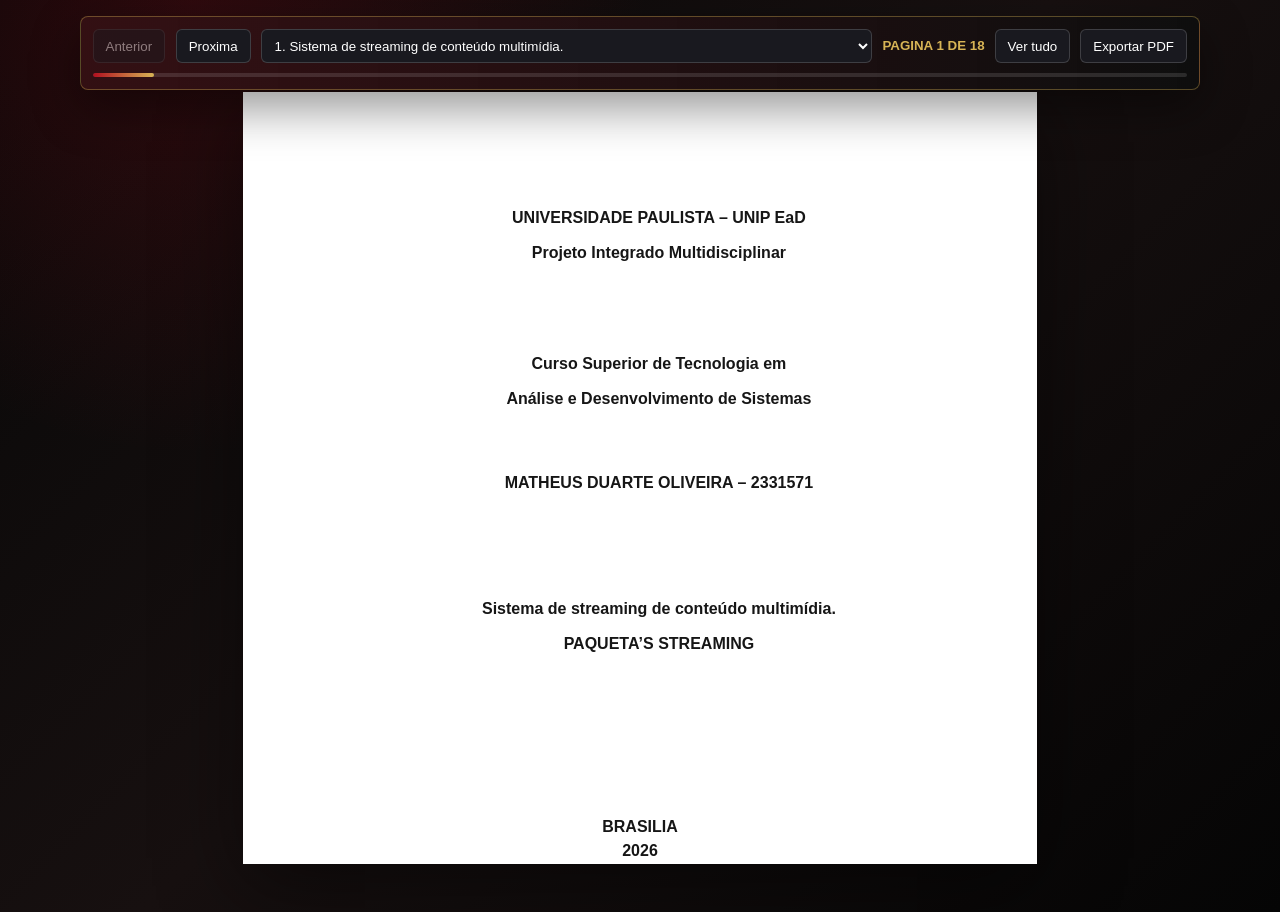
<file: app/ContentCreatorApp/RelatorioPIM/index.html>
﻿<!doctype html>
<html lang="pt-BR">
<head>
  <meta charset="utf-8">
  <meta name="viewport" content="width=device-width, initial-scale=1">
  <title>PIM VIII - Sistema de Streaming de Conteudo Multimidia</title>
  <style>
    @page {
      size: A4;
      margin: 3cm 2cm 2cm 3cm;

      @top-right {
        content: counter(page);
        font-family: Arial, Helvetica, sans-serif;
        font-size: 12pt;
        color: #161616;
      }
    }

    @page:first {
      @top-right {
        content: "";
      }
    }

    @page pretext {
      @top-right {
        content: "";
      }
    }

    :root {
      --ink: #161616;
      --muted: #5a5a5a;
      --line: #d7d7d7;
      --soft: #f7f7f7;
      --red: #b10f1f;
      --dark: #111111;
      --gold: #d7b455;
    }

    * {
      box-sizing: border-box;
    }

    html {
      background: #ececec;
    }

    body {
      width: 210mm;
      min-height: 297mm;
      margin: 0 auto;
      background: white;
      color: var(--ink);
      font-family: Arial, Helvetica, sans-serif;
      font-size: 12pt;
      line-height: 1.5;
    }

    main {
      padding: 0;
    }

    section,
    .page {
      width: 210mm;
      min-height: 297mm;
      padding: 3cm 2cm 2cm 3cm;
      page-break-after: always;
      break-after: page;
      position: relative;
      overflow: visible;
    }

    section.compact {
      min-height: auto;
      page-break-after: auto;
    }

    main > section:last-child {
      page-break-after: auto;
      break-after: auto;
    }

    h1,
    h2,
    h3,
    h4 {
      font-family: Arial, Helvetica, sans-serif;
      line-height: 1.5;
      margin: 0 0 12pt;
      color: var(--ink);
      letter-spacing: 0;
    }

    h1 {
      font-size: 12pt;
      text-transform: uppercase;
      text-align: center;
    }

    h2 {
      font-size: 12pt;
      text-transform: uppercase;
      margin-top: 0;
    }

    h3 {
      font-size: 12pt;
      text-transform: uppercase;
      margin-top: 18pt;
    }

    p {
      text-align: justify;
      text-indent: 1.5cm;
      margin: 0 0 10pt;
    }

    .no-indent {
      text-indent: 0;
    }

    .center {
      text-align: center;
      text-indent: 0;
    }

    .right {
      text-align: right;
      text-indent: 0;
    }

    .cover {
      display: flex;
      flex-direction: column;
      justify-content: flex-start;
      text-align: center;
      font-weight: 700;
      position: relative;
    }

    .pretext {
      page: pretext;
    }

    .cover p,
    .cover h1 {
      text-indent: 0;
      text-align: center;
      margin: 0;
      font-size: 12pt;
      line-height: 1.5;
    }

    .cover h1 {
      text-transform: none;
      font-weight: 700;
    }

    .cover strong {
      font-family: Arial, Helvetica, sans-serif;
      text-transform: none;
    }

    .cover-institution p + p,
    .cover-course p + p,
    .cover-title p {
      margin-top: 8pt;
    }

    .cover-course {
      margin-top: 23mm;
    }

    .cover .cover-author {
      margin-top: 16mm;
    }

    .cover-title {
      margin-top: 27mm;
    }

    .cover-location {
      position: absolute;
      right: 0;
      bottom: 0;
      left: 0;
      margin-top: 0;
      padding-bottom: 0;
    }

    .toc {
      list-style: none;
      padding: 0;
      margin: 0;
      font-family: Arial, Helvetica, sans-serif;
      font-size: 11.5pt;
    }

    .toc li {
      display: grid;
      grid-template-columns: auto 1fr auto;
      gap: 8px;
      margin: 8pt 0;
      align-items: baseline;
    }

    .toc .dots {
      border-bottom: 1px dotted #555;
      height: 0.8em;
    }

    table {
      width: 100%;
      border-collapse: collapse;
      margin: 12pt 0 14pt;
      font-family: Arial, Helvetica, sans-serif;
      font-size: 10.5pt;
    }

    th,
    td {
      border: 1px solid var(--line);
      padding: 7px 8px;
      text-align: left;
      vertical-align: top;
    }

    th {
      background: #efefef;
      font-weight: 700;
    }

    .caption {
      font-size: 10pt;
      text-align: center;
      text-indent: 0;
      color: var(--muted);
      margin: 6pt 0 6pt;
      font-family: Arial, Helvetica, sans-serif;
    }

    .figure-note {
      margin: 0 0 10pt;
      color: #333333;
      font-size: 10pt;
      line-height: 1.35;
      text-align: justify;
      text-indent: 0;
    }

    figure {
      margin: 16pt 0 18pt;
      page-break-inside: avoid;
    }

    img {
      display: block;
      max-width: 100%;
      max-height: 160mm;
      margin: 0 auto;
      border: 1px solid #cfcfcf;
      object-fit: contain;
    }

    .phone-shot {
      max-width: 66mm;
      max-height: 145mm;
      border-radius: 0;
      border-color: #202020;
    }

    .wide-shot {
      width: 100%;
      max-height: 118mm;
      border-radius: 0;
    }

    .code-window-shot {
      width: 100%;
      max-height: 124mm;
      object-fit: contain;
      background: #242424;
    }

    .code-shot,
    pre {
      white-space: pre-wrap;
      overflow-wrap: anywhere;
      border: 1px solid #2c2c2c;
      border-left: 6px solid var(--red);
      background: #111;
      color: #f3f3f3;
      padding: 12px 14px;
      font-family: Consolas, "Courier New", monospace;
      font-size: 9.5pt;
      line-height: 1.35;
      margin: 12pt 0 6pt;
      page-break-inside: avoid;
    }

    .long-quote {
      margin-left: 4cm;
      text-indent: 0;
      line-height: 1;
      font-size: 10pt;
    }

    .github-list {
      border-left: 4px solid var(--gold);
      background: #fafafa;
      padding: 10pt 12pt;
      margin: 12pt 0;
      font-family: Arial, Helvetica, sans-serif;
      font-size: 10.5pt;
    }

    .github-list p {
      text-indent: 0;
      margin: 4pt 0;
      text-align: left;
    }

    .evidence-grid {
      display: grid;
      grid-template-columns: 1fr 1fr;
      gap: 12pt;
      margin: 14pt 0;
    }

    .evidence-grid figure {
      margin: 0;
    }

    .evidence-grid img {
      width: 100%;
      max-height: 82mm;
      object-fit: contain;
      object-position: top center;
      background: #111;
    }

    .phone-grid {
      display: grid;
      grid-template-columns: repeat(2, minmax(0, 1fr));
      gap: 12pt;
      align-items: start;
      margin: 12pt 0;
    }

    .phone-grid.three {
      grid-template-columns: repeat(3, minmax(0, 1fr));
    }

    .phone-grid figure {
      margin: 0;
      page-break-inside: avoid;
      break-inside: avoid;
    }

    .phone-grid .phone-shot {
      width: auto;
      max-width: 100%;
      max-height: 118mm;
    }

    .screen-note {
      border-left: 5px solid var(--red);
      background: linear-gradient(90deg, #fff7f7, #ffffff);
      padding: 10pt 12pt;
      margin: 12pt 0;
      font-family: Arial, Helvetica, sans-serif;
      font-size: 10.5pt;
      text-indent: 0;
    }

    .rule-list {
      display: grid;
      grid-template-columns: 1fr 1fr;
      gap: 10pt;
      margin: 12pt 0;
      font-family: Arial, Helvetica, sans-serif;
      font-size: 10pt;
    }

    .rule-list article {
      border: 1px solid #dedede;
      border-top: 4px solid var(--red);
      background: #fbfbfb;
      padding: 10pt;
      page-break-inside: avoid;
    }

    .rule-list h4 {
      margin: 0 0 5pt;
      font-size: 10.5pt;
      color: var(--red);
    }

    .route {
      display: inline;
      font-family: Consolas, "Courier New", monospace;
      font-size: 9pt;
      padding: 1px 5px;
      border-radius: 3px;
      background: #eeeeee;
      color: #111111;
      margin: 1px 0;
      overflow-wrap: anywhere;
      word-break: break-word;
    }

    .repo-path-list {
      margin: 8pt 0 0 0;
      padding: 0;
      list-style: none;
      text-indent: 0;
    }

    .repo-path-list li {
      margin: 5pt 0;
      text-align: left;
      line-height: 1.45;
      text-indent: 0;
    }

    .repo-path-list .route {
      display: block;
      margin-top: 2pt;
      padding: 3pt 5pt;
    }

    .method {
      display: inline-block;
      min-width: 42px;
      padding: 1px 5px;
      border-radius: 3px;
      color: #ffffff;
      font-family: Arial, Helvetica, sans-serif;
      font-size: 8.5pt;
      text-align: center;
      font-weight: 700;
    }

    .get { background: #2374d8; }
    .post { background: #159957; }
    .put { background: #d37800; }
    .delete { background: #c72534; }
    .head { background: #555555; }

    .tag {
      display: inline-block;
      padding: 2px 7px;
      border-radius: 999px;
      background: #f2e5b7;
      color: #4b3610;
      font-size: 9pt;
      font-family: Arial, Helvetica, sans-serif;
      font-weight: 700;
    }

    .diagram {
      display: grid;
      grid-template-columns: 1fr 1fr;
      gap: 10pt;
      margin: 12pt 0;
      font-family: Arial, Helvetica, sans-serif;
      font-size: 10pt;
    }

    .entity {
      border: 1px solid #bdbdbd;
      background: #fbfbfb;
      padding: 10pt;
      border-radius: 4px;
      page-break-inside: avoid;
    }

    .entity h4 {
      margin: 0 0 6pt;
      color: var(--red);
      font-size: 11pt;
    }

    ul {
      margin-top: 4pt;
      padding-left: 20pt;
    }

    li {
      margin-bottom: 4pt;
    }

    .report-toolbar {
      display: none;
    }

    section[data-page-number]::before {
      content: attr(data-page-number);
      position: absolute;
      top: 1.45cm;
      right: 2cm;
      font-family: Arial, Helvetica, sans-serif;
      font-size: 12pt;
      line-height: 1;
      color: var(--ink);
    }

    @media screen {
      html {
        background:
          radial-gradient(circle at 15% 0%, rgba(177, 15, 31, 0.22), transparent 32%),
          linear-gradient(135deg, #070707 0%, #171010 48%, #050505 100%);
      }

      body {
        width: auto;
        min-height: 100vh;
        margin: 0;
        padding: 92px 18px 48px;
        background: transparent;
      }

      main {
        width: min(210mm, calc(100vw - 36px));
        margin: 0 auto;
      }

      section,
      .page {
        min-height: min(297mm, calc(100vh - 128px));
        margin: 0 auto;
        background: #ffffff;
        box-shadow: 0 22px 80px rgba(0, 0, 0, 0.48);
        border: 1px solid rgba(255, 255, 255, 0.12);
        page-break-after: auto;
      }

      body.report-paged main > section:not(.is-visible) {
        display: none;
      }

      .report-toolbar {
        position: fixed;
        z-index: 20;
        top: 16px;
        left: 50%;
        display: grid;
        grid-template-columns: auto auto 1fr auto auto auto;
        gap: 10px;
        align-items: center;
        width: min(1120px, calc(100vw - 28px));
        padding: 12px;
        transform: translateX(-50%);
        border: 1px solid rgba(215, 180, 85, 0.36);
        border-radius: 8px;
        background:
          linear-gradient(90deg, rgba(177, 15, 31, 0.22), rgba(14, 14, 14, 0.92)),
          #101010;
        box-shadow: 0 18px 48px rgba(0, 0, 0, 0.42);
        color: #ffffff;
        font-family: Arial, Helvetica, sans-serif;
      }

      .report-toolbar strong {
        color: var(--gold);
        font-size: 10pt;
        text-transform: uppercase;
        white-space: nowrap;
      }

      .report-toolbar button,
      .report-toolbar select {
        min-height: 34px;
        border: 1px solid rgba(255, 255, 255, 0.16);
        border-radius: 6px;
        background: #19191f;
        color: #ffffff;
        font-family: Arial, Helvetica, sans-serif;
        font-size: 10pt;
      }

      .report-toolbar button {
        padding: 0 12px;
        cursor: pointer;
        transition: transform 160ms ease, border-color 160ms ease, background 160ms ease;
      }

      .report-toolbar button:hover {
        transform: translateY(-1px);
        border-color: var(--gold);
        background: #2b1115;
      }

      .report-toolbar button:disabled {
        cursor: not-allowed;
        opacity: 0.45;
        transform: none;
      }

      .report-toolbar select {
        width: 100%;
        min-width: 0;
        padding: 0 9px;
      }

      .report-progress {
        height: 4px;
        grid-column: 1 / -1;
        overflow: hidden;
        border-radius: 999px;
        background: rgba(255, 255, 255, 0.12);
      }

      .report-progress span {
        display: block;
        width: 0;
        height: 100%;
        border-radius: inherit;
        background: linear-gradient(90deg, var(--red), var(--gold));
        transition: width 220ms ease;
      }

      @media (max-width: 780px) {
        body {
          padding-top: 154px;
        }

        .report-toolbar {
          grid-template-columns: 1fr 1fr;
        }

        .report-toolbar strong,
        .report-toolbar select,
        .report-progress {
          grid-column: 1 / -1;
        }
      }
    }

    @media print {
      html,
      body {
        background: white;
        width: auto;
        min-height: auto;
      }

      section,
      .page {
        width: auto;
        min-height: auto;
        padding: 0;
        box-shadow: none;
        border: 0;
        overflow: visible;
      }

      .cover {
        min-height: 247mm;
      }

      body {
        width: auto;
        min-height: auto;
        margin: 0;
        padding: 0;
        font-family: Arial, Helvetica, sans-serif;
        font-size: 12pt;
        line-height: 1.5;
      }

      main {
        width: auto;
      }

      p {
        line-height: 1.5;
      }

      figure {
        break-inside: avoid;
        page-break-inside: avoid;
      }

      .code-shot,
      pre {
        background: #ffffff !important;
        color: #111111 !important;
        border: 1px solid #808080;
        border-left: 4px solid #111111;
        font-size: 9pt;
        line-height: 1.25;
        break-inside: avoid;
        page-break-inside: avoid;
      }

      .wide-shot {
        width: 100%;
        max-height: 110mm;
        object-fit: contain;
      }

      .code-window-shot {
        width: 100%;
        max-height: 96mm;
        object-fit: contain;
        background: #ffffff;
      }

      .phone-shot {
        max-width: 62mm;
        max-height: 135mm;
        object-fit: contain;
      }

      .evidence-grid {
        display: grid;
        grid-template-columns: 1fr 1fr;
        gap: 10pt;
      }

      .evidence-grid figure {
        margin-bottom: 0;
      }

      .evidence-grid img {
        width: 100%;
        max-height: 68mm;
        min-height: 0;
        object-fit: contain;
      }

      .figure-note {
        font-size: 9.5pt;
        line-height: 1.35;
      }

      .phone-grid {
        display: grid;
        grid-template-columns: repeat(2, minmax(0, 1fr));
        gap: 10pt;
      }

      .phone-grid.three {
        grid-template-columns: repeat(3, minmax(0, 1fr));
      }

      .phone-grid .phone-shot {
        max-width: 100%;
        max-height: 104mm;
      }

      .phone-grid.three .phone-shot {
        max-height: 92mm;
      }

      a {
        color: inherit;
        text-decoration: none;
      }

      .report-toolbar {
        display: none !important;
      }

      body.report-paged main > section {
        display: block !important;
      }

      section[data-page-number]::before {
        content: none;
        display: none;
      }
    }
  </style>
</head>
<body>
<nav class="report-toolbar" aria-label="Paginacao do relatorio">
  <button type="button" id="report-prev">Anterior</button>
  <button type="button" id="report-next">Proxima</button>
  <select id="report-jump" aria-label="Ir para pagina"></select>
  <strong id="report-count">Pagina 1 de 1</strong>
  <button type="button" id="report-all">Ver tudo</button>
  <button type="button" id="report-print">Exportar PDF</button>
  <div class="report-progress" aria-hidden="true"><span id="report-progress-bar"></span></div>
</nav>
<main>
  <section class="cover pretext">
    <div class="cover-institution">
      <p><strong>UNIVERSIDADE PAULISTA – UNIP EaD</strong></p>
      <p><strong>Projeto Integrado Multidisciplinar</strong></p>
    </div>

    <div class="cover-course">
      <p><strong>Curso Superior de Tecnologia em</strong></p>
      <p><strong>Análise e Desenvolvimento de Sistemas</strong></p>
    </div>

    <p class="cover-author"><strong>MATHEUS DUARTE OLIVEIRA – 2331571</strong></p>

    <div class="cover-title">
      <h1>Sistema de streaming de conteúdo multimídia.</h1>
      <p><strong>PAQUETA’S STREAMING</strong></p>
    </div>

    <div class="cover-location">
      <p><strong>BRASILIA</strong></p>
      <p><strong>2026</strong></p>
    </div>
  </section>

  <section class="pretext">
    <h2>Resumo</h2>
    <p>
      Este trabalho apresenta o desenvolvimento de um sistema de streaming de conteudo multimidia, composto por uma Web API em ASP.NET Core, uma interface .NET MAUI em C# para criadores de conteudo e um aplicativo Android desenvolvido em Java para o usuario final. O sistema foi estruturado para permitir cadastro e autenticacao de usuarios com token JWT, cadastro de criadores, upload de videos, musicas e podcasts, organizacao de playlists e reproducao de conteudos por meio de endpoints preparados para streaming. A proposta atende ao tema do PIM VIII ao integrar conceitos de Programacao Orientada a Objetos II, Desenvolvimento de Software para a Internet e Topicos Especiais de Programacao Orientada a Objetos. No backend, foram implementadas entidades, DTOs, controllers, repositorios e persistencia com Entity Framework Core e SQLite. Na interface .NET MAUI, foram organizadas telas para operacoes administrativas e de criadores de conteudo. No aplicativo Android, foram implementadas telas de login, catalogo, player, playlists e interacoes sociais por comentarios e curtidas, preservando a experiencia de consumo do usuario final. O projeto tambem contempla evidencias visuais, organizacao academica conforme o manual do PIM e referencias do repositorio GitHub.
    </p>
    <p class="no-indent"><strong>Palavras-chave:</strong> Streaming. ASP.NET Core. .NET MAUI. Android Java. Web API. JWT.</p>
  </section>

  <section class="pretext">
    <h2>Abstract</h2>
    <p>
      This work presents the development of a multimedia streaming system composed of an ASP.NET Core Web API, a C# .NET MAUI interface for content creators, and an Android application developed in Java for end users. The system was designed to support user registration and JWT authentication, creator management, upload of videos, songs and podcasts, playlist organization, and media playback through streaming-oriented endpoints. The proposal addresses the PIM VIII theme by integrating concepts from Object-Oriented Programming II, Internet Software Development, and Special Topics in Object-Oriented Programming. In the backend, entities, DTOs, controllers, repositories, and persistence with Entity Framework Core and SQLite were implemented. The .NET MAUI interface provides screens for administrative and creator operations. The Android application provides login, catalog, player, playlists, and social interactions through comments and likes, preserving the final user's media consumption experience. The project also includes visual evidence, academic organization according to the PIM manual, and GitHub repository references.
    </p>
    <p class="no-indent"><strong>Keywords:</strong> Streaming. ASP.NET Core. .NET MAUI. Android Java. Web API. JWT.</p>
  </section>

  <section class="pretext">
    <h2>Sumário</h2>
    <ol class="toc">
      <li><span>1. Introdução</span><span class="dots"></span><span>5</span></li>
      <li><span>2. Desenvolvimento</span><span class="dots"></span><span>6</span></li>
      <li><span>2.1 Contextualizacao do sistema</span><span class="dots"></span><span>6</span></li>
      <li><span>2.2 Tecnologias utilizadas</span><span class="dots"></span><span>7</span></li>
      <li><span>2.3 Modelagem e classes</span><span class="dots"></span><span>9</span></li>
      <li><span>2.4 Web API ASP.NET Core</span><span class="dots"></span><span>11</span></li>
      <li><span>2.5 Interface .NET MAUI em C#</span><span class="dots"></span><span>15</span></li>
      <li><span>2.5.1 Evidencias da interface .NET MAUI</span><span class="dots"></span><span>18</span></li>
      <li><span>2.6 Aplicativo Android Java</span><span class="dots"></span><span>20</span></li>
      <li><span>2.6.1 Player, playlists e interacao</span><span class="dots"></span><span>21</span></li>
      <li><span>2.7 Banco de dados e carga inicial</span><span class="dots"></span><span>23</span></li>
      <li><span>2.8 Evidencias e repositorio</span><span class="dots"></span><span>24</span></li>
      <li><span>2.9 Capturas de referência do código-fonte</span><span class="dots"></span><span>25</span></li>
      <li><span>3. Conclusão</span><span class="dots"></span><span>28</span></li>
      <li><span>4. Referências</span><span class="dots"></span><span>29</span></li>
    </ol>
  </section>

  <section data-page-start="5">
    <h2>1. Introdução</h2>
    <p>
      O presente Projeto Integrado Multidisciplinar tem como objetivo documentar e demonstrar a construcao de um sistema de streaming de conteudo multimidia, alinhado ao tema proposto para o PIM VIII do curso de Analise e Desenvolvimento de Sistemas. A proposta parte do contexto de uma empresa ficticia, a Paqueta's Streaming, voltada a distribuicao digital de videos, musicas e podcasts. Nesse contexto, a plataforma precisa atender dois perfis principais: criadores e administradores, responsaveis por cadastrar e organizar o acervo; e usuarios finais, responsaveis por navegar, reproduzir conteudos, criar playlists e interagir com outros usuarios.
    </p>
    <p>
      O objetivo geral do projeto e desenvolver uma solucao funcional que integre backend, interface do criador e aplicativo mobile em torno de uma mesma base de dados. Como objetivos especificos, destacam-se: implementar autenticacao segura com JWT, estruturar entidades orientadas a objetos, disponibilizar endpoints RESTful, permitir upload e streaming de arquivos de midia, oferecer uma interface .NET MAUI para operacoes de criacao e analise de desempenho, e entregar um aplicativo Android capaz de consumir o catalogo e registrar interacoes sociais.
    </p>
    <p>
      A aplicacao foi dividida em tres partes principais. A primeira parte e uma Web API em ASP.NET Core, responsavel por expor os endpoints de autenticacao, usuarios, criadores, conteudos, playlists e itens de playlist. A segunda parte e uma interface nativa .NET MAUI em C#, voltada ao gerenciamento do sistema, ao cadastro de midias, a organizacao de playlists e a visualizacao de metricas do criador. A terceira parte e um aplicativo Android em Java, voltado ao usuario final, com interface de catalogo, player multimidia, playlists, historico, curtidas e comentarios.
    </p>
    <p>
      A metodologia adotada consistiu em analisar os requisitos do manual, modelar as entidades do dominio, implementar a persistencia de dados, criar endpoints RESTful protegidos por token JWT e desenvolver clientes capazes de consumir a API de forma realista. O desenvolvimento seguiu uma abordagem incremental: primeiro foram estruturados os modelos e repositorios, depois os controllers e contratos HTTP, em seguida a interface .NET MAUI do criador e, por fim, o aplicativo Android do consumidor.
    </p>
    <p>
      Para validar a proposta, foram geradas evidencias visuais das principais funcionalidades, incluindo tela de metricas, CRUDs administrativos, gerenciamento de playlists, player e interacoes sociais. Tambem foi criada uma carga inicial no banco de dados com usuarios, criadores, playlists e arquivos de midia ficticios, permitindo demonstrar o comportamento do sistema sem depender de cadastros manuais extensos.
    </p>
  </section>

  <section data-page-start="6">
    <h2>2. Desenvolvimento</h2>
    <h3>2.1 Contextualizacao do sistema</h3>
    <p>
      O sistema proposto simula uma plataforma de streaming de conteudo multimidia, em que criadores podem publicar videos, musicas e podcasts, enquanto usuarios podem consumir esses materiais em um ambiente visual inspirado em servicos modernos de streaming. A identidade visual utilizada no prototipo possui tema rubro-negro, com cores escuras, destaques em vermelho e elementos de destaque que reforcam a proposta de uma plataforma de entretenimento.
    </p>
    <p>
      A solucao busca atender as funcionalidades-chave descritas no manual: gerenciamento de usuarios, controle de autenticacao e autorizacao, cadastro de criadores, cadastro e upload de conteudos, gestao de playlists e consumo de conteudo por aplicativo mobile. A API centraliza as regras de acesso aos dados e as interfaces .NET MAUI e Android funcionam como clientes independentes que consomem os mesmos endpoints.
    </p>

    <table>
      <thead>
        <tr>
          <th>Modulo</th>
          <th>Objetivo</th>
          <th>Tecnologia</th>
        </tr>
      </thead>
      <tbody>
        <tr>
          <td>StreamingAPI</td>
          <td>Expor autenticao, CRUDs, upload e streaming de midias.</td>
          <td>ASP.NET Core, C#, EF Core, SQLite, JWT</td>
        </tr>
        <tr>
          <td>ContentCreatorApp</td>
          <td>Gerenciar usuarios, criadores, conteudos e playlists em interface .NET MAUI.</td>
          <td>C#, .NET MAUI, HttpClient</td>
        </tr>
        <tr>
          <td>AndroidUserApp</td>
          <td>Permitir navegacao, consumo de conteudo, playlists e interacao do usuario final.</td>
          <td>Java, Android SDK</td>
        </tr>
      </tbody>
    </table>
  </section>

  <section data-page-start="7">
    <h3>2.2 Tecnologias utilizadas</h3>
    <p>
      A API foi desenvolvida em ASP.NET Core com Entity Framework Core para persistencia relacional em SQLite. A autenticacao utiliza JWT, permitindo que o usuario faca cadastro ou login e receba um token para acessar rotas protegidas. As senhas sao armazenadas por meio de hash, evitando a gravacao de senha em texto puro.
    </p>
    <p>
      A interface .NET MAUI utiliza C# e comunica-se com a API por requisicoes HTTP. Sua funcao e apoiar a gestao dos dados do sistema, incluindo cadastro de criadores, upload de conteudo, edicao de registros e organizacao das playlists. O aplicativo Android foi implementado em Java, com interface voltada ao usuario final, contendo fluxo de abertura, autenticacao, catalogo, player e interacao por comentarios.
    </p>
    <p>
      O embasamento teorico do projeto considera principios de programacao orientada a objetos, arquitetura em camadas e comunicacao por servicos. A separacao entre entidades, DTOs, controllers e repositorios reduz acoplamento e favorece manutencao, em linha com conceitos de encapsulamento, responsabilidades bem definidas e reutilizacao discutidos por Deitel e Deitel e por Gamma et al. A camada de repositorio concentra operacoes de persistencia e isola o acesso ao Entity Framework Core, aproximando a implementacao de padroes de arquitetura corporativa descritos por Fowler.
    </p>
    <p>
      Na comunicacao entre clientes e servidor, a Web API segue a abordagem REST, utilizando recursos identificaveis por URLs, metodos HTTP e representacoes em JSON. Essa organizacao facilita a interoperabilidade entre a interface .NET MAUI e o aplicativo Android, pois ambos consomem o mesmo contrato de servicos. A escolha por JWT reforca a seguranca das rotas protegidas e permite que cada cliente envie suas credenciais de acesso sem manter estado de sessao no servidor.
    </p>

    <table>
      <thead>
        <tr>
          <th>Area</th>
          <th>Ferramenta/tecnologia</th>
          <th>Aplicacao no projeto</th>
        </tr>
      </thead>
      <tbody>
        <tr>
          <td>Backend</td>
          <td>ASP.NET Core Web API</td>
          <td>Criação de endpoints RESTful para os recursos do sistema.</td>
        </tr>
        <tr>
          <td>Persistencia</td>
          <td>Entity Framework Core e SQLite</td>
          <td>Mapeamento das entidades e gravacao local dos dados.</td>
        </tr>
        <tr>
          <td>Seguranca</td>
          <td>JWT e PasswordHasher</td>
          <td>Autenticacao por token e armazenamento seguro de senhas.</td>
        </tr>
        <tr>
          <td>Interface do criador</td>
          <td>C# / .NET MAUI</td>
          <td>Telas para criadores e administradores.</td>
        </tr>
        <tr>
          <td>Mobile</td>
          <td>Java / Android SDK</td>
          <td>Aplicativo para navegacao e consumo de conteudo.</td>
        </tr>
      </tbody>
    </table>
  </section>

  <section data-page-start="9">
    <h3>2.3 Modelagem e classes</h3>
    <p>
      A modelagem do sistema foi baseada nas entidades indicadas no manual: Usuario, Playlist, Conteudo, Criador e ItemPlaylist. O Usuario representa a pessoa cadastrada na plataforma. A Playlist representa uma colecao de conteudos pertencente a um usuario. O Conteudo representa uma midia publicada, como video, musica ou podcast. O Criador representa o responsavel pela producao ou publicacao do conteudo. O ItemPlaylist e a tabela associativa que conecta playlists e conteudos.
    </p>

    <div class="diagram">
      <div class="entity">
        <h4>Usuario</h4>
        <ul>
          <li>Id</li>
          <li>Nome</li>
          <li>Email</li>
          <li>SenhaHash</li>
          <li>Playlists</li>
        </ul>
      </div>
      <div class="entity">
        <h4>Playlist</h4>
        <ul>
          <li>Id</li>
          <li>Nome</li>
          <li>UsuarioId</li>
          <li>Usuario</li>
          <li>Items</li>
        </ul>
      </div>
      <div class="entity">
        <h4>Conteudo</h4>
        <ul>
          <li>Id</li>
          <li>Titulo</li>
          <li>Tipo</li>
          <li>CriadorId</li>
          <li>ArquivoMidia</li>
        </ul>
      </div>
      <div class="entity">
        <h4>Criador</h4>
        <ul>
          <li>Id</li>
          <li>Nome</li>
          <li>Conteudos</li>
        </ul>
      </div>
      <div class="entity">
        <h4>ItemPlaylist</h4>
        <ul>
          <li>Id</li>
          <li>PlaylistId</li>
          <li>ConteudoId</li>
          <li>Conteudo</li>
        </ul>
      </div>
      <div class="entity">
        <h4>PlaylistRepository</h4>
        <ul>
          <li>Listar playlists</li>
          <li>Buscar por usuario</li>
          <li>Criar, atualizar e remover</li>
          <li>Adicionar e remover itens</li>
        </ul>
      </div>
    </div>

    <p>
      Essa estrutura permite que cada usuario possua diversas playlists e que cada playlist contenha diversos conteudos. O relacionamento entre Playlist e Conteudo ocorre por meio de ItemPlaylist, preservando a organizacao relacional proposta no diagrama do manual.
    </p>

    <p>
      A classe PlaylistRepository foi destacada no manual como elemento central da disciplina de Programação Orientada a Objetos II. Por isso, o projeto evidencia seus métodos de instância para listar, buscar, criar, atualizar e excluir playlists. A captura do arquivo real, apresentada na Figura 18, mostra a implementação no ambiente de desenvolvimento, com os métodos assíncronos responsáveis pelo acesso ao banco de dados e pela associação entre playlists e conteúdos.
    </p>
  </section>

  <section data-page-start="11">
    <h3>2.4 Web API ASP.NET Core</h3>
    <p>
      A Web API foi construida para concentrar o acesso aos dados e oferecer uma camada de comunicacao entre o banco de dados e as interfaces cliente. O cadastro e o login retornam um token JWT; as demais rotas de API utilizam esse token no cabecalho Authorization. A API tambem disponibiliza documentacao por Swagger e um guia de contrato para os clientes .NET MAUI e Android, permitindo que outro desenvolvedor entenda rapidamente como consumir os recursos.
    </p>

    <figure>
      <img class="wide-shot" src="assets/screenshots/swagger-overview.png" alt="Swagger da API com endpoints">
      <figcaption class="caption">Figura 1 - Swagger da StreamingAPI com grupos de endpoints e botao Authorize.</figcaption>
    </figure>

    <figure>
      <img class="wide-shot" src="assets/screenshots/api-clientes-docs.png" alt="Guia da API para clientes">
      <figcaption class="caption">Figura 2 - Guia da API para orientar o consumo pelos clientes do sistema.</figcaption>
    </figure>

    <p class="screen-note">
      Todas as rotas de autenticacao sao publicas. As demais rotas iniciadas por <span class="route">/api/*</span> exigem o cabecalho <span class="route">Authorization: Bearer &lt;token&gt;</span>. A excecao fica para arquivos em <span class="route">/Media/*</span> e para o stream de video, que precisam ser acessiveis pelo player.
    </p>

    <table>
      <thead>
        <tr>
          <th>Recurso</th>
          <th>Metodo e rota</th>
          <th>Regra / uso no sistema</th>
        </tr>
      </thead>
      <tbody>
        <tr>
          <td>Auth</td>
          <td><span class="method post">POST</span> <span class="route">/api/auth/cadastro</span><br><span class="method post">POST</span> <span class="route">/api/auth/login</span></td>
          <td>Rotas publicas. Validam nome, e-mail e senha, retornando usuario, token JWT e data de expiracao.</td>
        </tr>
        <tr>
          <td>Usuarios</td>
          <td><span class="method get">GET</span> <span class="route">/api/usuarios</span><br><span class="method get">GET</span> <span class="route">/api/usuarios/{id}</span><br><span class="method post">POST</span> <span class="route">/api/usuarios</span><br><span class="method put">PUT</span> <span class="route">/api/usuarios/{id}</span><br><span class="method delete">DELETE</span> <span class="route">/api/usuarios/{id}</span></td>
          <td>CRUD protegido por token. Nao retorna senha nem hash. A criacao exige nome, e-mail e senha.</td>
        </tr>
        <tr>
          <td>Criadores</td>
          <td><span class="method get">GET</span> <span class="route">/api/criadores</span><br><span class="method get">GET</span> <span class="route">/api/criadores/{id}</span><br><span class="method post">POST</span> <span class="route">/api/criadores</span><br><span class="method put">PUT</span> <span class="route">/api/criadores/{id}</span><br><span class="method delete">DELETE</span> <span class="route">/api/criadores/{id}</span></td>
          <td>CRUD protegido por token. Fornece os responsaveis associados aos conteudos cadastrados.</td>
        </tr>
        <tr>
          <td>Conteudos</td>
          <td><span class="method get">GET</span> <span class="route">/api/conteudos</span><br><span class="method get">GET</span> <span class="route">/api/conteudos/{id}</span><br><span class="method post">POST</span> <span class="route">/api/conteudos</span><br><span class="method put">PUT</span> <span class="route">/api/conteudos/{id}</span><br><span class="method delete">DELETE</span> <span class="route">/api/conteudos/{id}</span><br><span class="method get">GET</span> <span class="route">/api/conteudos/{id}/reproducao</span><br><span class="method get">GET</span> <span class="route">/api/conteudos/{id}/stream</span><br><span class="method head">HEAD</span> <span class="route">/api/conteudos/{id}/stream</span></td>
          <td>CRUD protegido por token. O cadastro usa multipart/form-data para upload. Reproducao valida arquivo, tipo, tamanho e disponibilidade. Stream atende o player com suporte a Range.</td>
        </tr>
        <tr>
          <td>Playlists</td>
          <td><span class="method get">GET</span> <span class="route">/api/playlists</span><br><span class="method get">GET</span> <span class="route">/api/playlists/{id}</span><br><span class="method get">GET</span> <span class="route">/api/playlists/usuario/{usuarioId}</span><br><span class="method post">POST</span> <span class="route">/api/playlists</span><br><span class="method put">PUT</span> <span class="route">/api/playlists/{id}</span><br><span class="method delete">DELETE</span> <span class="route">/api/playlists/{id}</span><br><span class="method post">POST</span> <span class="route">/api/playlists/{playlistId}/itens</span><br><span class="method delete">DELETE</span> <span class="route">/api/playlists/itens/{itemId}</span></td>
          <td>CRUD protegido por token. Relaciona usuario, playlist e conteudos por meio da entidade ItemPlaylist.</td>
        </tr>
      </tbody>
    </table>

    <div class="rule-list">
      <article>
        <h4>Autenticacao</h4>
        <span class="tag">Obrigatorio</span>
        <p class="no-indent">Apos cadastro ou login, o cliente .NET MAUI salva o token e envia <span class="route">Authorization: Bearer</span> nas rotas protegidas. Em caso de <span class="route">401</span>, a sessao local deve ser limpa.</p>
      </article>
      <article>
        <h4>Validacao</h4>
        <span class="tag">Obrigatorio</span>
        <p class="no-indent">Campos obrigatorios, relacionamentos inexistentes e dados invalidos retornam <span class="route">400</span>. E-mail repetido retorna <span class="route">409</span>.</p>
      </article>
      <article>
        <h4>Upload</h4>
        <span class="tag">Conteudo</span>
        <p class="no-indent">O endpoint de conteudos recebe <span class="route">titulo</span>, <span class="route">tipo</span>, <span class="route">criadorId</span> e arquivo opcional. No cliente .NET MAUI, o envio pode ser feito com <span class="route">MultipartFormDataContent</span>.</p>
      </article>
      <article>
        <h4>Streaming</h4>
        <span class="tag">Player</span>
        <p class="no-indent">O endpoint <span class="route">/stream</span> pode ser usado direto no elemento de video e aceita Range, recurso necessario para avancar ou voltar a reproducao.</p>
      </article>
    </div>

    <p>
      O fluxo de autenticação é evidenciado nas Figuras 16 e 17. A primeira mostra o controller responsável por cadastro, login, hash de senha e retorno do JWT. A segunda mostra o middleware que valida o cabeçalho Authorization nas rotas protegidas, liberando as rotas públicas de autenticação e documentação.
    </p>

    <p>
      A rota de upload de conteudo recebe dados em multipart/form-data. Quando o arquivo e um video, a API disponibiliza uma URL de stream com suporte a Range, permitindo que o player avance e retroceda o video sem precisar baixar o arquivo inteiro.
    </p>
  </section>

  <section data-page-start="15">
    <h3>2.5 Interface .NET MAUI em C#</h3>
    <p>
      A interface do criador de conteudo foi refatorada para .NET MAUI nativo com C#, atendendo ao requisito de disponibilizar uma aplicacao voltada ao gerenciamento da plataforma. O projeto deixou de utilizar o SDK Web e passou a usar <span class="route">Microsoft.NET.Sdk</span> com <span class="route">UseMaui</span>, tendo tela principal em MAUI, inicializacao por <span class="route">MauiProgram</span> e bootstrap Windows em <span class="route">Platforms/Windows</span>. A interface permite autenticar usuarios, visualizar metricas de desempenho, criar criadores, cadastrar conteudos com upload, organizar playlists e acessar funcionalidades administrativas.
    </p>

    <figure>
      <img class="wide-shot" src="assets/screenshots/maui-login-clean.png" alt="Tela de login da interface .NET MAUI">
      <figcaption class="caption">Figura 3 - Tela de login e cadastro da interface .NET MAUI.</figcaption>
    </figure>

    <p>
      A interface .NET MAUI funciona como apoio para criadores e administradores, sendo adequada para operacoes de cadastro, upload, organizacao do acervo e acompanhamento de desempenho. Por estar integrada a mesma API utilizada pelo aplicativo Android, as informacoes cadastradas pelo criador podem ser consumidas no aplicativo mobile.
    </p>

    <table>
      <thead>
        <tr>
          <th>Aba</th>
          <th>Funcao</th>
          <th>Endpoints consumidos</th>
        </tr>
      </thead>
      <tbody>
        <tr>
          <td>Metricas</td>
          <td>Mostra totais de usuarios, criadores, conteudos, midias prontas, tipos de midia, playlists e desempenho por criador.</td>
          <td><span class="route">GET /api/usuarios</span><br><span class="route">GET /api/criadores</span><br><span class="route">GET /api/conteudos</span><br><span class="route">GET /api/playlists</span></td>
        </tr>
        <tr>
          <td>Player</td>
          <td>Reproduz video, musica ou podcast e mostra historico local vinculado ao usuario logado.</td>
          <td><span class="route">GET /api/conteudos/{id}/reproducao</span><br><span class="route">GET /api/conteudos/{id}/stream</span></td>
        </tr>
        <tr>
          <td>Cine</td>
          <td>Lista videos em formato de vitrine, com filtros por texto, criador e disponibilidade.</td>
          <td><span class="route">GET /api/conteudos</span><br><span class="route">GET /api/criadores</span></td>
        </tr>
        <tr>
          <td>Conteudos</td>
          <td>Cria conteudos com upload, edita metadados e remove registros.</td>
          <td><span class="route">POST /api/conteudos</span><br><span class="route">PUT /api/conteudos/{id}</span><br><span class="route">DELETE /api/conteudos/{id}</span></td>
        </tr>
        <tr>
          <td>Playlists</td>
          <td>Cria playlists, edita dados e adiciona conteudos por ItemPlaylist.</td>
          <td><span class="route">GET /api/playlists</span><br><span class="route">POST /api/playlists</span><br><span class="route">POST /api/playlists/{id}/itens</span></td>
        </tr>
        <tr>
          <td>Criadores</td>
          <td>Cadastro, edicao e exclusao dos criadores responsaveis pelos conteudos.</td>
          <td><span class="route">GET/POST/PUT/DELETE /api/criadores</span></td>
        </tr>
        <tr>
          <td>Usuarios</td>
          <td>Gerenciamento dos usuarios cadastrados, sem expor senha ou hash.</td>
          <td><span class="route">GET/POST/PUT/DELETE /api/usuarios</span></td>
        </tr>
      </tbody>
    </table>

    <p>
      O contrato de requisição utilizado pela interface .NET MAUI foi descrito no desenvolvimento sem inserir blocos de código soltos no corpo do relatório. O painel centraliza as chamadas HTTP, envia o token Bearer recebido no login e trata respostas não autorizadas para manter a sessão do usuário consistente.
    </p>
  </section>

  <section data-page-start="18">
    <h3>2.5.1 Evidencias da interface .NET MAUI</h3>
    <p>
      As figuras a seguir demonstram as principais telas da interface .NET MAUI apos autenticacao. Todas consomem a mesma API e compartilham o estado da sessao do usuario autenticado.
    </p>

    <div class="evidence-grid">
      <figure>
        <img class="wide-shot" src="assets/screenshots/maui-metricas.png" alt="Tela de metricas .NET MAUI">
        <figcaption class="caption">Figura 4 - Tela de metricas da interface .NET MAUI.</figcaption>
        <p class="figure-note">A tela de metricas evidencia a analise de desempenho solicitada no manual, mostrando totais de catalogo, prontidao das midias, distribuicao por tipo e desempenho por criador.</p>
      </figure>
      <figure>
        <img class="wide-shot" src="assets/screenshots/maui-player-clean.png" alt="Tela player .NET MAUI">
        <figcaption class="caption">Figura 5 - Tela Player com area de reproducao e historico.</figcaption>
        <p class="figure-note">Esta tela centraliza a reprodução de vídeos, músicas e podcasts. O painel lateral apresenta o histórico do usuário logado, permitindo voltar rapidamente a conteúdos assistidos e editar o item pela interface do criador.</p>
      </figure>
      <figure>
        <img class="wide-shot" src="assets/screenshots/maui-cine-clean.png" alt="Tela Cine .NET MAUI">
        <figcaption class="caption">Figura 6 - Tela Cine com filtros e vitrine de videos.</figcaption>
        <p class="figure-note">A tela Cine funciona como vitrine de streaming: lista os vídeos cadastrados, permite filtro por criador e disponibilidade, e oferece acesso direto ao player para iniciar a reprodução.</p>
      </figure>
      <figure>
        <img class="wide-shot" src="assets/screenshots/maui-conteudos-clean.png" alt="Tela conteudos .NET MAUI">
        <figcaption class="caption">Figura 7 - Tela Conteudos com upload e catalogo.</figcaption>
        <p class="figure-note">Nesta tela o criador ou administrador cadastra novas mídias, informa título, tipo, criador responsável e envia o arquivo para a API usando multipart/form-data.</p>
      </figure>
      <figure>
        <img class="wide-shot" src="assets/screenshots/maui-playlists-clean.png" alt="Tela playlists .NET MAUI">
        <figcaption class="caption">Figura 8 - Tela Playlists com itens vinculados.</figcaption>
        <p class="figure-note">A tela Playlists demonstra a relação entre usuário, playlist e conteúdos por meio da entidade ItemPlaylist, permitindo organizar o consumo dentro da plataforma.</p>
      </figure>
      <figure>
        <img class="wide-shot" src="assets/screenshots/maui-criadores-clean.png" alt="Tela criadores .NET MAUI">
        <figcaption class="caption">Figura 9 - Tela Criadores para CRUD dos responsaveis pelos conteudos.</figcaption>
        <p class="figure-note">A tela de Criadores mantém os responsáveis pela produção ou publicação dos conteúdos, servindo como base para associar cada mídia a seu autor.</p>
      </figure>
      <figure>
        <img class="wide-shot" src="assets/screenshots/maui-usuarios-clean.png" alt="Tela usuarios .NET MAUI">
        <figcaption class="caption">Figura 10 - Tela Usuarios para CRUD sem exposicao de senha.</figcaption>
        <p class="figure-note">A página de Usuários evidencia o CRUD administrativo sem exibir senha ou hash, preservando a regra de segurança definida para a API.</p>
      </figure>
    </div>
  </section>

  <section data-page-start="20">
    <h3>2.6 Aplicativo Android Java</h3>
    <p>
      O aplicativo Android foi desenvolvido em Java e representa a interface do usuario final. Ele possui tela de abertura com identidade visual, fluxo de login e cadastro, catalogo de conteudos, player multimidia, playlists, perfil e area de interacao social. A proposta atende ao requisito de permitir navegacao, consumo de conteudo e interacao dentro da plataforma.
    </p>

    <div class="phone-grid">
      <figure>
        <img class="phone-shot" src="assets/screenshots/android-opening.png" alt="Tela de abertura do aplicativo Android">
        <figcaption class="caption">Figura 11 - Tela de abertura do aplicativo Android.</figcaption>
        <p class="figure-note">A abertura apresenta a identidade visual da plataforma e prepara a experiência do usuário final antes do acesso ao catálogo.</p>
      </figure>

      <figure>
        <img class="phone-shot" src="assets/screenshots/android-catalog.png" alt="Catalogo de conteudos do Android">
        <figcaption class="caption">Figura 12 - Catalogo mobile com conteudos carregados da API.</figcaption>
        <p class="figure-note">O catálogo mobile consome a API para listar vídeos, músicas e podcasts disponíveis, exibindo ações de assistir e organizar em playlists.</p>
      </figure>
    </div>
  </section>

  <section data-page-start="21">
    <h3>2.6.1 Player, playlists e interacao</h3>
    <p>
      O player do Android foi ajustado para reproduzir videos, musicas e podcasts usando as URLs retornadas pela API. Para videos, o aplicativo utiliza um componente WebView com player HTML5, evitando falhas de compatibilidade observadas no componente nativo. O historico de consumo e separado por usuario, de modo que um login diferente nao reutiliza o historico visualizado por outro usuario na mesma maquina.
    </p>
    <p>
      A interacao social foi evidenciada no fluxo do usuario final por meio de comentarios e curtidas associados ao conteudo em reproducao. Dessa forma, o aplicativo nao se limita a navegar e assistir midias: ele tambem permite que o usuario registre opiniao, visualize a area de comentarios e demonstre engajamento com o conteudo, aproximando o prototipo do comportamento esperado em uma plataforma de streaming.
    </p>

    <div class="phone-grid three">
      <figure>
        <img class="phone-shot" src="assets/screenshots/android-player.png" alt="Player Android com video e comentarios">
        <figcaption class="caption">Figura 13 - Player do aplicativo Android com area de comentarios e interacao.</figcaption>
        <p class="figure-note">O player utiliza a URL de stream da API e mantém comentários e curtidas como interação social do usuário final.</p>
      </figure>

      <figure>
        <img class="phone-shot" src="assets/screenshots/android-playlists.png" alt="Tela de playlists do aplicativo Android">
        <figcaption class="caption">Figura 14 - Tela de playlists do usuario final.</figcaption>
        <p class="figure-note">A tela de playlists mostra as coleções vinculadas ao usuário, permitindo organizar os conteúdos consumidos na plataforma.</p>
      </figure>

      <figure>
        <img class="phone-shot" src="assets/screenshots/android-profile.png" alt="Tela de perfil do aplicativo Android">
        <figcaption class="caption">Figura 15 - Tela de perfil do aplicativo Android.</figcaption>
        <p class="figure-note">O perfil resume a sessão do usuário e oferece acesso às informações essenciais da conta no aplicativo mobile.</p>
      </figure>
    </div>

    <p>
      No aplicativo Android, a configuração de acesso à API local foi validada durante os testes em emulador. O redirecionamento de porta permitiu que o endereço local do ambiente de desenvolvimento acessasse o backend ASP.NET Core em execução no computador.
    </p>
  </section>

  <section data-page-start="23">
    <h3>2.7 Banco de dados e carga inicial</h3>
    <p>
      O banco de dados SQLite foi populado com usuarios, criadores, playlists e arquivos de midia existentes na pasta raiz do projeto. Essa carga inicial permite demonstrar o funcionamento do sistema imediatamente apos a execucao da API, facilitando a validacao das telas .NET MAUI e Android.
    </p>

    <table>
      <thead>
        <tr>
          <th>Tipo</th>
          <th>Registro</th>
          <th>Observacao</th>
        </tr>
      </thead>
      <tbody>
        <tr>
          <td>Usuario</td>
          <td>Administrador Rubro Negro</td>
          <td>Email: admin@paquetastreaming.com</td>
        </tr>
        <tr>
          <td>Usuario</td>
          <td>Torcedor Assinante</td>
          <td>Email: torcedor@paquetastreaming.com</td>
        </tr>
        <tr>
          <td>Criador</td>
          <td>Paqueta Studio</td>
          <td>Criador utilizado na carga de videos.</td>
        </tr>
        <tr>
          <td>Criador</td>
          <td>Arquibancada Digital</td>
          <td>Criador utilizado na carga de conteudos musicais.</td>
        </tr>
        <tr>
          <td>Criador</td>
          <td>Radio Paqueta</td>
          <td>Criador utilizado na carga de podcast.</td>
        </tr>
      </tbody>
    </table>

    <table>
      <thead>
        <tr>
          <th>Arquivo de midia</th>
          <th>Tipo cadastrado</th>
          <th>Origem</th>
        </tr>
      </thead>
      <tbody>
        <tr>
          <td>documentario-plataforma.mp4</td>
          <td>video</td>
          <td>projeto</td>
        </tr>
        <tr>
          <td>tutorial-experiencia-digital.mp4</td>
          <td>video</td>
          <td>projeto</td>
        </tr>
        <tr>
          <td>podcast-inovacao-semanal.mp4</td>
          <td>podcast</td>
          <td>projeto</td>
        </tr>
        <tr>
          <td>trilha-abertura.mp3</td>
          <td>musica</td>
          <td>projeto</td>
        </tr>
        <tr>
          <td>tema-institucional.mp3</td>
          <td>musica</td>
          <td>projeto</td>
        </tr>
        <tr>
          <td>vinheta-encerramento.mp3</td>
          <td>musica</td>
          <td>projeto</td>
        </tr>
      </tbody>
    </table>
  </section>

  <section data-page-start="24">
    <h3>2.8 Evidencias e repositorio</h3>
    <p>
      As evidencias do projeto foram organizadas por modulo. As capturas de tela demonstram o funcionamento das principais interfaces e auxiliam a comprovacao visual do sistema para a entrega academica. Os links abaixo indicam o repositorio principal e os diretorios relacionados a cada parte da solucao.
    </p>

    <div class="github-list">
      <p><strong>Repositorio principal:</strong> https://github.com/MADUOL5/Pim8Unip</p>
      <p><strong>API:</strong> https://github.com/MADUOL5/Pim8Unip/tree/main/backend/StreamingAPI</p>
      <p><strong>Interface .NET MAUI:</strong> https://github.com/MADUOL5/Pim8Unip/tree/main/app/ContentCreatorApp</p>
      <p><strong>Aplicativo Android:</strong> https://github.com/MADUOL5/Pim8Unip/tree/main/app/ContentCreatorApp/AndroidUserApp</p>
      <p><strong>Relatorio HTML:</strong> https://github.com/MADUOL5/Pim8Unip/tree/main/app/ContentCreatorApp/RelatorioPIM</p>
    </div>

    <p>
      A estrutura do repositório foi organizada em três partes principais e uma área própria para o relatório acadêmico:
    </p>
    <ul class="repo-path-list">
      <li><strong>Backend ASP.NET Core:</strong> <span class="route">backend/StreamingAPI</span></li>
      <li><strong>Interface .NET MAUI:</strong> <span class="route">app/ContentCreatorApp</span></li>
      <li><strong>Aplicativo Android Java:</strong> <span class="route">app/ContentCreatorApp/AndroidUserApp</span></li>
      <li><strong>Relatório HTML e PDF:</strong> <span class="route">app/ContentCreatorApp/RelatorioPIM</span></li>
    </ul>
  </section>

  <section data-page-start="25">
    <h3>2.9 Capturas de referência do código-fonte</h3>
    <p>
      As capturas a seguir apresentam janelas reais do Visual Studio Code com trechos do código-fonte produzido no projeto. Elas substituem blocos de código escritos diretamente no relatório e servem como evidência técnica da Web API, da autenticação JWT, do repositório de playlists, da interface .NET MAUI e do aplicativo Android Java, conforme solicitado para a documentação do PIM.
    </p>

    <figure>
      <img class="code-window-shot" src="assets/screenshots/real-code-auth-controller.png" alt="Print real do AuthController no Visual Studio Code">
      <figcaption class="caption">Figura 16 - Print real do AuthController com cadastro, login e geração de token.</figcaption>
      <p class="figure-note">O AuthController comprova a implementação do cadastro e login, usando hash de senha e retorno de token JWT para acesso às rotas protegidas.</p>
    </figure>

    <figure>
      <img class="code-window-shot" src="assets/screenshots/real-code-token-middleware.png" alt="Print real do TokenValidationMiddleware no Visual Studio Code">
      <figcaption class="caption">Figura 17 - Print real do middleware de validação do token JWT.</figcaption>
      <p class="figure-note">O middleware valida o cabeçalho Authorization, ignora rotas públicas como autenticação e documentação e retorna 401 quando o token está ausente, inválido ou expirado.</p>
    </figure>

    <figure>
      <img class="code-window-shot" src="assets/screenshots/real-code-playlist-repository.png" alt="Print real do PlaylistRepository no Visual Studio Code">
      <figcaption class="caption">Figura 18 - Print real do repositório de playlists e itens de playlist.</figcaption>
      <p class="figure-note">O PlaylistRepository concentra a lógica de acesso ao banco para criação, consulta, atualização, exclusão e associação de conteúdos às playlists.</p>
    </figure>

    <figure>
      <img class="code-window-shot" src="assets/screenshots/real-code-maui-mainpage.png" alt="Print real do MainPage MAUI no Visual Studio Code">
      <figcaption class="caption">Figura 19 - Print real da interface .NET MAUI em C#.</figcaption>
      <p class="figure-note">O arquivo MainPage.cs evidencia a construção da interface do criador de conteúdos em .NET MAUI, incluindo estado da sessão, URL da API, cores da interface e listas carregadas pelo sistema.</p>
    </figure>

    <figure>
      <img class="code-window-shot" src="assets/screenshots/real-code-maui-usuario.png" alt="Print real do fluxo de login e usuarios no MAUI">
      <figcaption class="caption">Figura 20 - Print real do login e carregamento de dados protegidos no .NET MAUI.</figcaption>
      <p class="figure-note">A captura mostra o método de login e a carga de usuários, criadores, conteúdos e playlists após a autenticação, demonstrando o consumo da API com dados protegidos.</p>
    </figure>

    <figure>
      <img class="code-window-shot" src="assets/screenshots/real-code-android-mainactivity-extra.png" alt="Print real do MainActivity Java no Visual Studio Code">
      <figcaption class="caption">Figura 21 - Print real do aplicativo Android Java.</figcaption>
      <p class="figure-note">O arquivo MainActivity.java evidencia a implementação mobile em Java, com preferências locais, cliente de API, controles de navegação, sessão do usuário e preparação das telas do aplicativo.</p>
    </figure>
  </section>

  <section data-page-start="28">
    <h2>3. Conclusão</h2>
    <p>
      O desenvolvimento do sistema de streaming de conteudo multimidia permitiu aplicar, de forma integrada, conhecimentos de programacao orientada a objetos, desenvolvimento para internet e desenvolvimento mobile. A Web API centralizou a logica de dados e seguranca, enquanto a interface .NET MAUI e o aplicativo Android demonstraram formas distintas de consumir os mesmos recursos.
    </p>
    <p>
      A implementacao de autenticacao por JWT, senha com hash, CRUDs, upload de arquivos, playlists, metricas do criador e player de streaming contribuiu para aproximar o prototipo de um sistema real. A interface .NET MAUI atende ao uso administrativo e de criadores, enquanto o aplicativo Android atende ao usuario final, permitindo navegacao, reproducao, comentarios e curtidas.
    </p>
    <p>
      Como resultado, o projeto cumpre a proposta do PIM VIII ao apresentar uma solucao funcional, documentada e organizada, com evidencias visuais e estrutura adequada para evolucao futura. Entre as melhorias possiveis estao a publicacao em ambiente cloud, criacao de testes automatizados mais completos, integracao com servico externo de armazenamento de midias e ampliacao dos recursos sociais da plataforma.
    </p>
  </section>

  <section data-page-start="29">
    <h2>4. Referências</h2>
    <p class="no-indent">
      ASSOCIAÇÃO BRASILEIRA DE NORMAS TÉCNICAS. <strong>NBR 14724: informacao e documentacao: trabalhos academicos: apresentacao</strong>. Rio de Janeiro: ABNT.
    </p>
    <p class="no-indent">
      DEITEL, Paul; DEITEL, Harvey. <strong>C#: como programar</strong>. Sao Paulo: Pearson.
    </p>
    <p class="no-indent">
      FIELDING, Roy Thomas. <strong>Architectural styles and the design of network-based software architectures</strong>. Irvine: University of California, 2000.
    </p>
    <p class="no-indent">
      FOWLER, Martin. <strong>Patterns of enterprise application architecture</strong>. Boston: Addison-Wesley, 2002.
    </p>
    <p class="no-indent">
      GAMMA, Erich; HELM, Richard; JOHNSON, Ralph; VLISSIDES, John. <strong>Design patterns: elements of reusable object-oriented software</strong>. Boston: Addison-Wesley, 1995.
    </p>
    <p class="no-indent">
      PRESSMAN, Roger S.; MAXIM, Bruce R. <strong>Engenharia de software: uma abordagem profissional</strong>. Porto Alegre: AMGH.
    </p>
    <p class="no-indent">
      RICHARDSON, Leonard; RUBY, Sam. <strong>RESTful web services</strong>. Sebastopol: O'Reilly, 2007.
    </p>
    <p class="no-indent">
      GOOGLE. <strong>Android Developers Documentation</strong>. Disponivel em: https://developer.android.com/docs. Acesso em: 28 maio 2026.
    </p>
    <p class="no-indent">
      MICROSOFT. <strong>ASP.NET Core documentation</strong>. Disponivel em: https://learn.microsoft.com/aspnet/core. Acesso em: 28 maio 2026.
    </p>
    <p class="no-indent">
      MICROSOFT. <strong>Entity Framework Core documentation</strong>. Disponivel em: https://learn.microsoft.com/ef/core. Acesso em: 28 maio 2026.
    </p>
    <p class="no-indent">
      MICROSOFT. <strong>.NET MAUI documentation</strong>. Disponivel em: https://learn.microsoft.com/dotnet/maui. Acesso em: 28 maio 2026.
    </p>
    <p class="no-indent">
      MICROSOFT. <strong>JSON Web Token authentication in ASP.NET Core</strong>. Disponivel em: https://learn.microsoft.com/aspnet/core/security/authentication. Acesso em: 28 maio 2026.
    </p>
    <p class="no-indent">
      UNIVERSIDADE PAULISTA. <strong>Manual do PIM VIII: Curso Superior de Tecnologia em Analise e Desenvolvimento de Sistemas</strong>. Sao Paulo: UNIP EaD.
    </p>
  </section>
</main>
<script>
  (() => {
    const sections = Array.from(document.querySelectorAll("main > section"));
    const prev = document.getElementById("report-prev");
    const next = document.getElementById("report-next");
    const jump = document.getElementById("report-jump");
    const count = document.getElementById("report-count");
    const all = document.getElementById("report-all");
    const print = document.getElementById("report-print");
    const progress = document.getElementById("report-progress-bar");
    const storageKey = "pim8.report.page";
    let paged = true;
    let current = Number(localStorage.getItem(storageKey) || 0);

    const sectionTitle = (section, index) => {
      const heading = section.querySelector("h1, h2, h3");
      const text = heading ? heading.textContent.trim() : `Pagina ${index + 1}`;
      return `${index + 1}. ${text}`;
    };

    sections.forEach((section, index) => {
      const option = document.createElement("option");
      option.value = String(index);
      option.textContent = sectionTitle(section, index);
      jump.appendChild(option);
    });

    const applyAcademicPageNumbers = () => {
      const introIndex = sections.findIndex((section) => {
        const heading = section.querySelector("h1, h2, h3");
        return heading && heading.textContent.toLowerCase().includes("1. introdu");
      });

      sections.forEach((section, index) => {
        section.removeAttribute("data-page-number");
        const explicitPage = section.getAttribute("data-page-start");
        if (explicitPage) {
          section.setAttribute("data-page-number", explicitPage);
        } else if (introIndex >= 0 && index >= introIndex) {
          section.setAttribute("data-page-number", String(index));
        }
      });
    };

    const clamp = (value) => Math.min(Math.max(value, 0), sections.length - 1);

    const render = () => {
      current = clamp(current);
      document.body.classList.toggle("report-paged", paged);
      sections.forEach((section, index) => {
        section.classList.toggle("is-visible", !paged || index === current);
      });

      prev.disabled = !paged || current === 0;
      next.disabled = !paged || current === sections.length - 1;
      jump.disabled = !paged;
      jump.value = String(current);
      count.textContent = paged ? `Pagina ${current + 1} de ${sections.length}` : `Visualizando todas as ${sections.length} paginas`;
      all.textContent = paged ? "Ver tudo" : "Paginar";
      progress.style.width = paged ? `${((current + 1) / sections.length) * 100}%` : "100%";

      if (paged) {
        localStorage.setItem(storageKey, String(current));
        window.scrollTo({ top: 0, behavior: "smooth" });
      }
    };

    prev.addEventListener("click", () => {
      current -= 1;
      render();
    });

    next.addEventListener("click", () => {
      current += 1;
      render();
    });

    jump.addEventListener("change", () => {
      current = Number(jump.value);
      render();
    });

    all.addEventListener("click", () => {
      paged = !paged;
      render();
    });

    print.addEventListener("click", () => window.print());

    document.addEventListener("keydown", (event) => {
      if (!paged || event.target.matches("input, textarea, select")) return;
      if (event.key === "ArrowRight" || event.key === "PageDown") {
        current += 1;
        render();
      }
      if (event.key === "ArrowLeft" || event.key === "PageUp") {
        current -= 1;
        render();
      }
      if (event.key === "Home") {
        current = 0;
        render();
      }
      if (event.key === "End") {
        current = sections.length - 1;
        render();
      }
    });

    applyAcademicPageNumbers();
    render();
  })();
</script>
</body>
</html>
</file>
